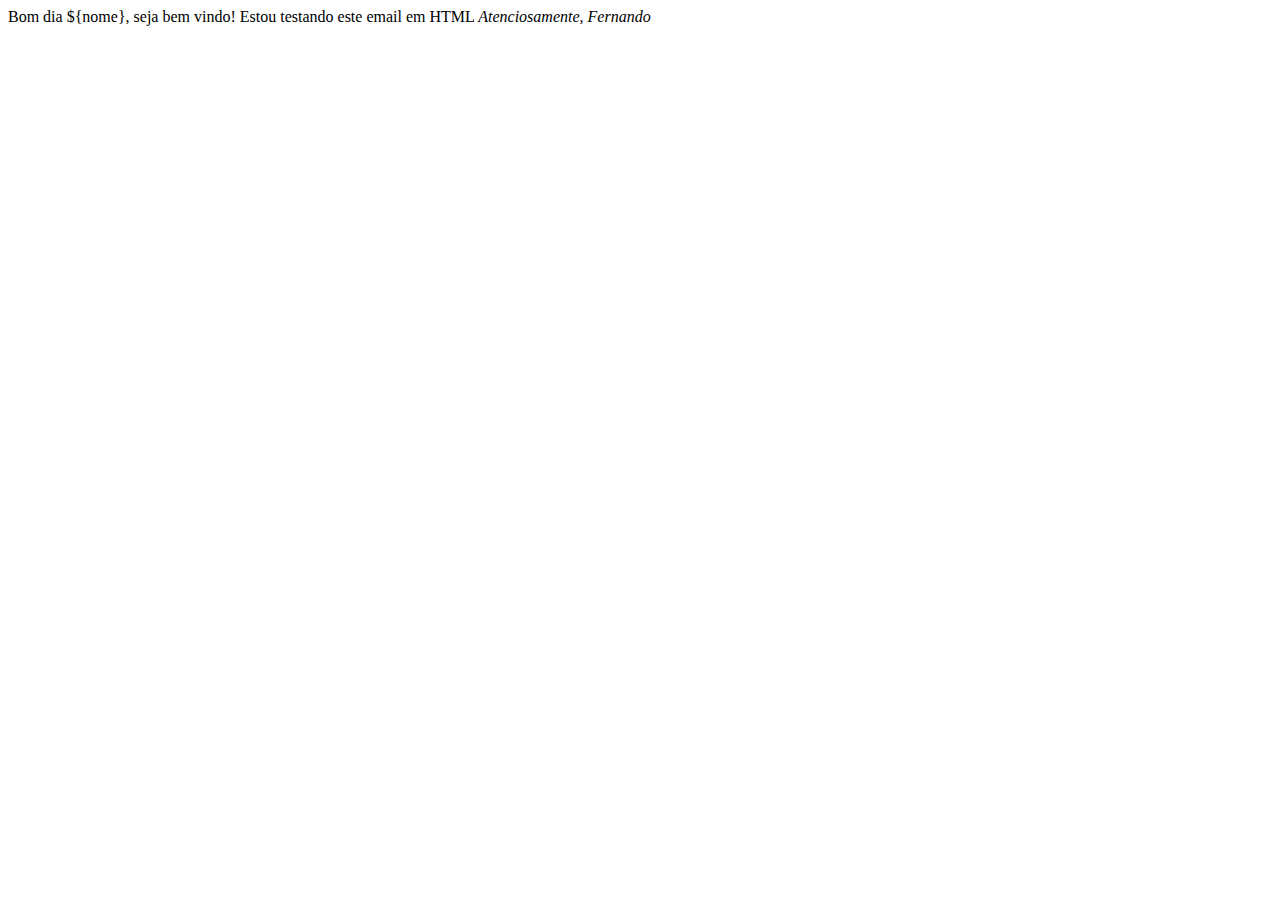
<file: Python - Udemy/curso_python/aula185.html>
<!DOCTYPE html>
<html lang="pt-br">
<head>
    <meta charset="UTF-8">
    <meta name="viewport" content="width=device-width, initial-scale=1.0">
    <title>Document</title>
</head>
<body>
    Bom dia ${nome}, seja bem vindo!
    Estou testando este email em HTML
    <em>
        Atenciosamente,
        Fernando
    </em>
</body>
</html>
</file>
